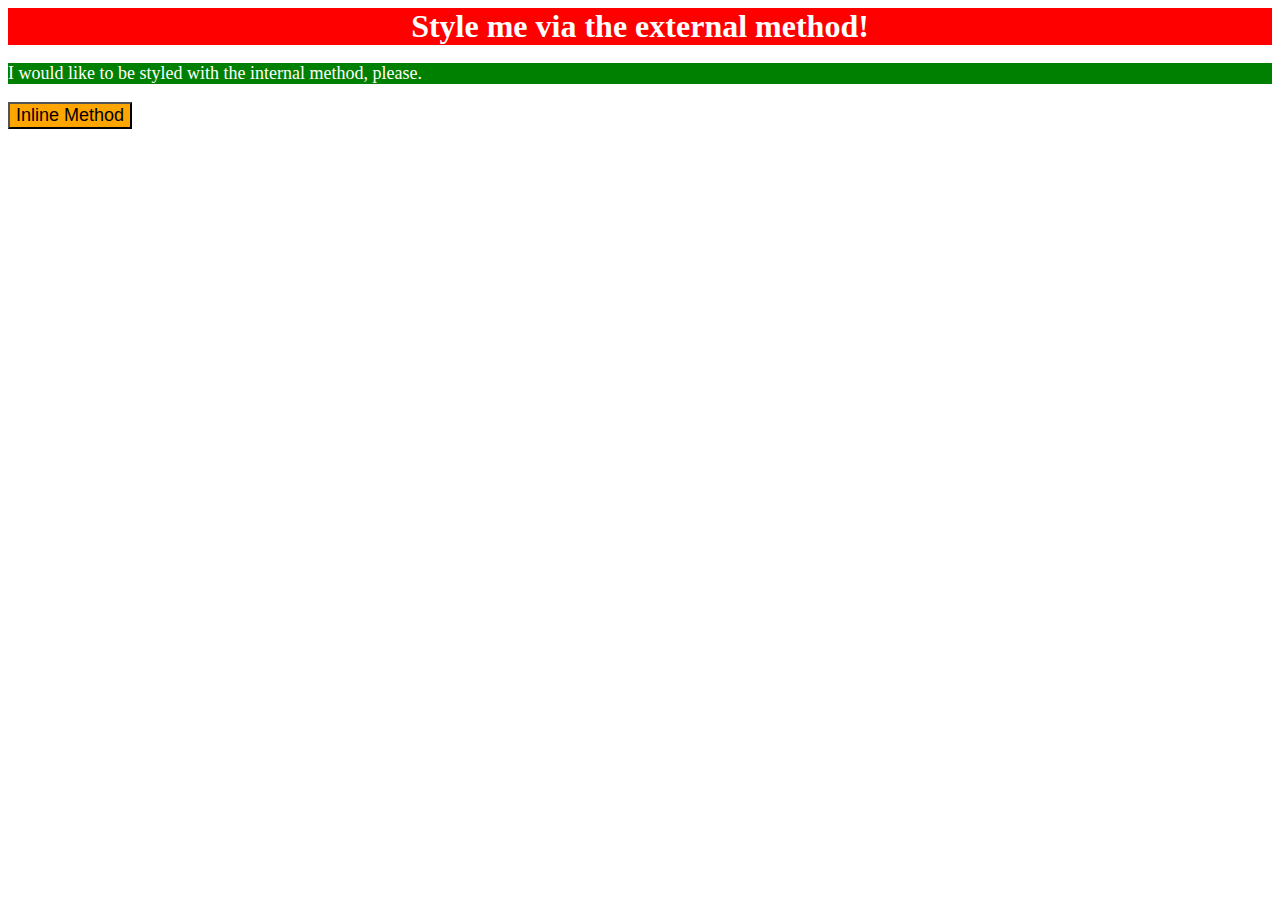
<file: foundations/intro-to-css/01-css-methods/index.html>
<!DOCTYPE html>
<html lang="en">
  <head>
    <meta charset="UTF-8">
    <meta http-equiv="X-UA-Compatible" content="IE=edge">
    <meta name="viewport" content="width=device-width, initial-scale=1.0">
    <title>Methods for Adding CSS</title>
    <link rel="stylesheet" href="styles.css">
    <style>
      p {
        color: white;
        background-color: green;
        font-size: 18px;
      }
    </style>
  </head>
  <body>
    <div>Style me via the external method!</div>
    <p>I would like to be styled with the internal method, please.</p>
    <button style="background-color: orange; font-size: 18px;">Inline Method</button>
  </body>
</html>
</file>
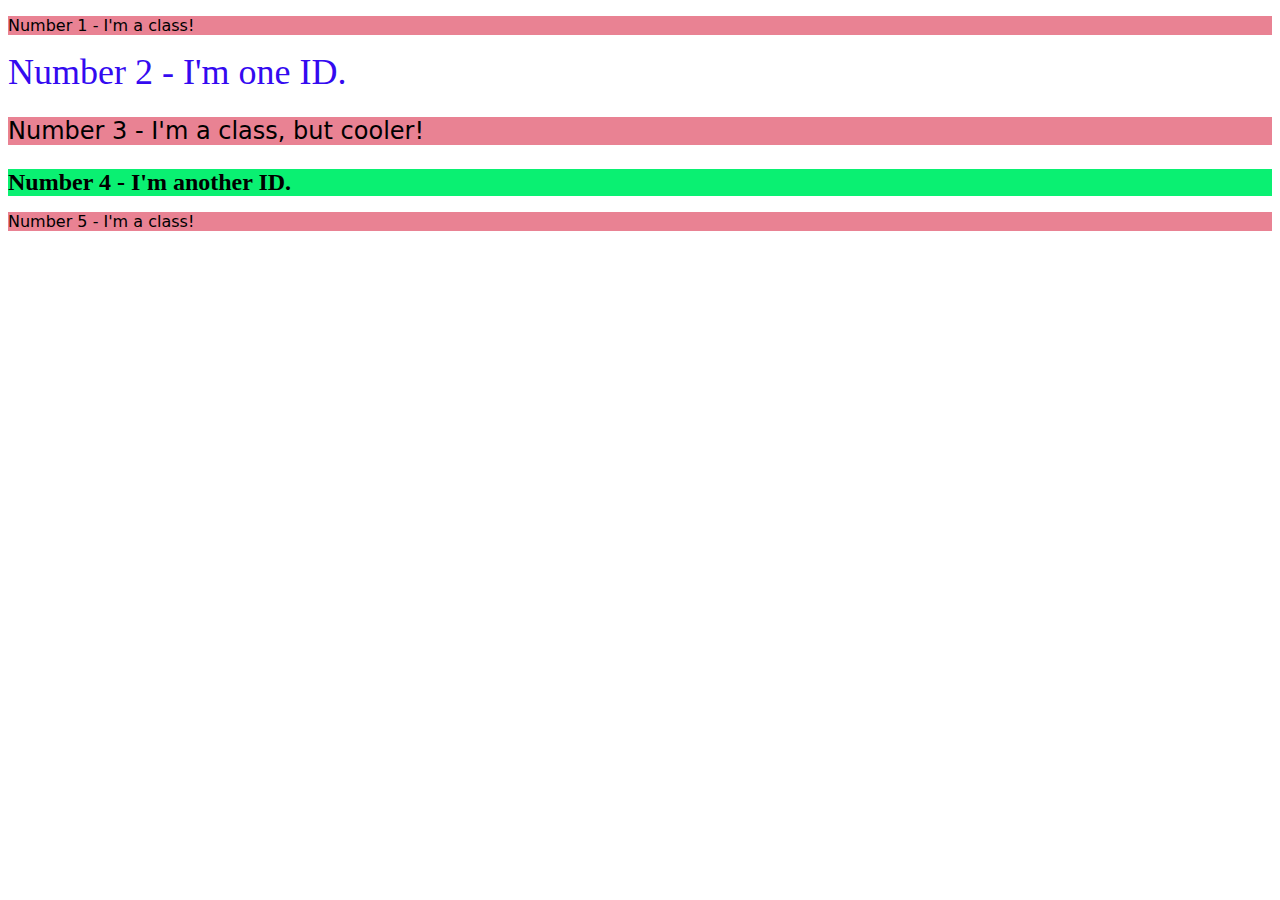
<file: foundations/intro-to-css/02-class-id-selectors/index.html>
<!DOCTYPE html>
<html lang="en">
  <head>
    <meta charset="UTF-8">
    <meta http-equiv="X-UA-Compatible" content="IE=edge">
    <meta name="viewport" content="width=device-width, initial-scale=1.0">
    <title>Class and ID Selectors</title>
    <link rel="stylesheet" href="style.css">
  </head>
  <body>
    <p class="pinky">Number 1 - I'm a class!</p>
    <div id="blue">Number 2 - I'm one ID.</div>
    <p class="pinky cooler">Number 3 - I'm a class, but cooler!</p>
    <div id="green">Number 4 - I'm another ID.</div>
    <p class="pinky">Number 5 - I'm a class!</p>
  </body>
</html>
</file>
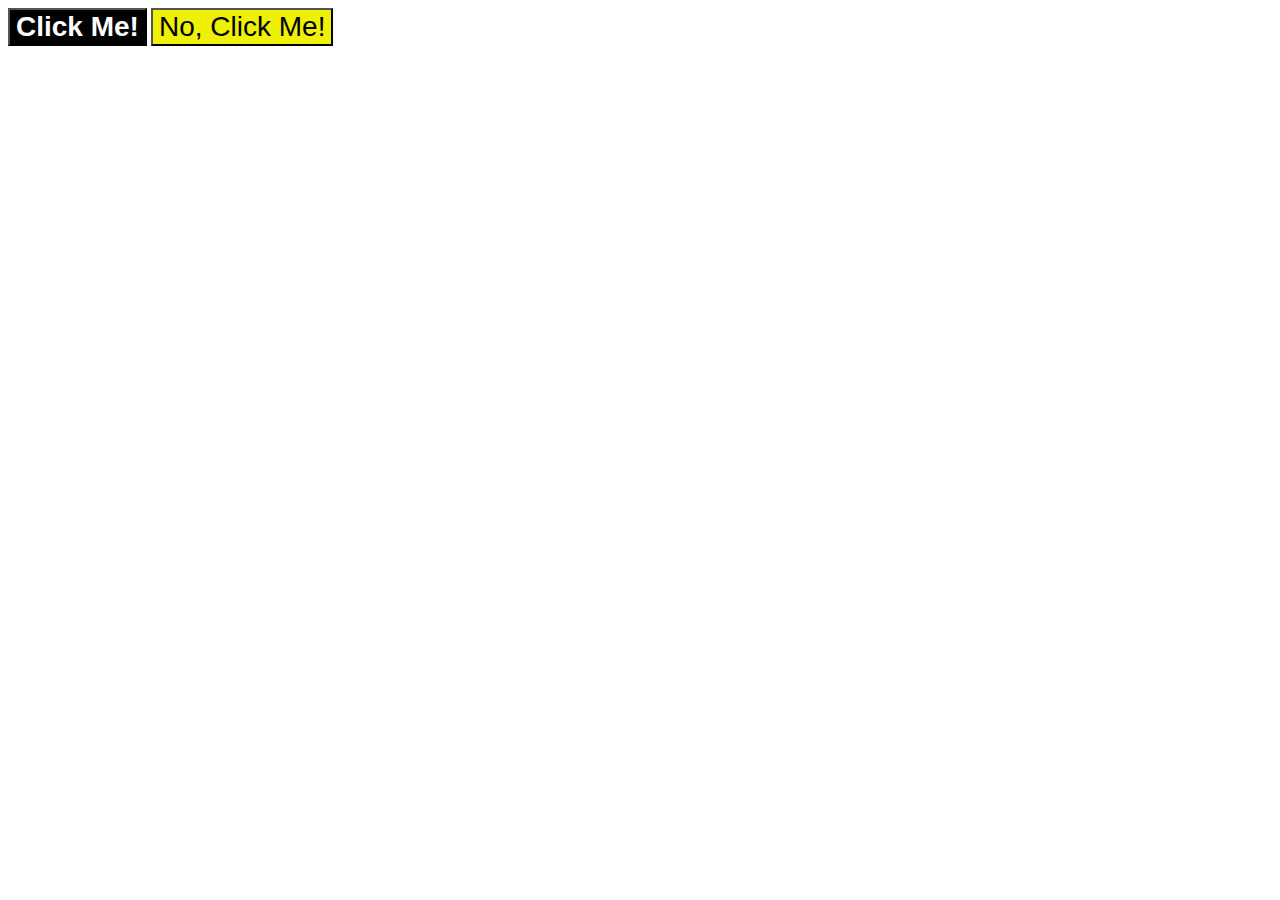
<file: foundations/intro-to-css/03-grouping-selectors/index.html>
<!DOCTYPE html>
<html lang="en">
  <head>
    <meta charset="UTF-8">
    <meta http-equiv="X-UA-Compatible" content="IE=edge">
    <meta name="viewport" content="width=device-width, initial-scale=1.0">
    <title>Grouping Selectors</title>
    <link rel="stylesheet" href="style.css">
  </head>
  <body>
    <button class="click">Click Me!</button>
    <button class="not">No, Click Me!</button>
  </body>
</html>
</file>
<file: foundations/intro-to-css/01-css-methods/styles.css>
div {
    color:white;
    background-color:red;
    font-size: 32px;
    text-align: center;
    font-weight: bold
}
</file>
<file: foundations/intro-to-css/02-class-id-selectors/style.css>
.pinky {background-color: rgb(233, 130, 147); 
    font-family: Verdana, "DejaVu Sans", sans-serif}


.cooler {font-size: 24px;}

#blue {color: rgb(52, 10, 240); font-size: 36px}

#green {background-color: rgb(10, 240, 114); font-size: 24px; font-weight: 700}
</file>
<file: foundations/intro-to-css/03-grouping-selectors/style.css>
.click,
.not {
    font-size: 28px;
    font-family: Helvetica, "Times New Roman", sans-serif;
}

.click {
    color: white;
    background-color: black;
    font-weight: bold;
}

.not {
    background-color: rgb(238, 241, 4);
}
</file>
